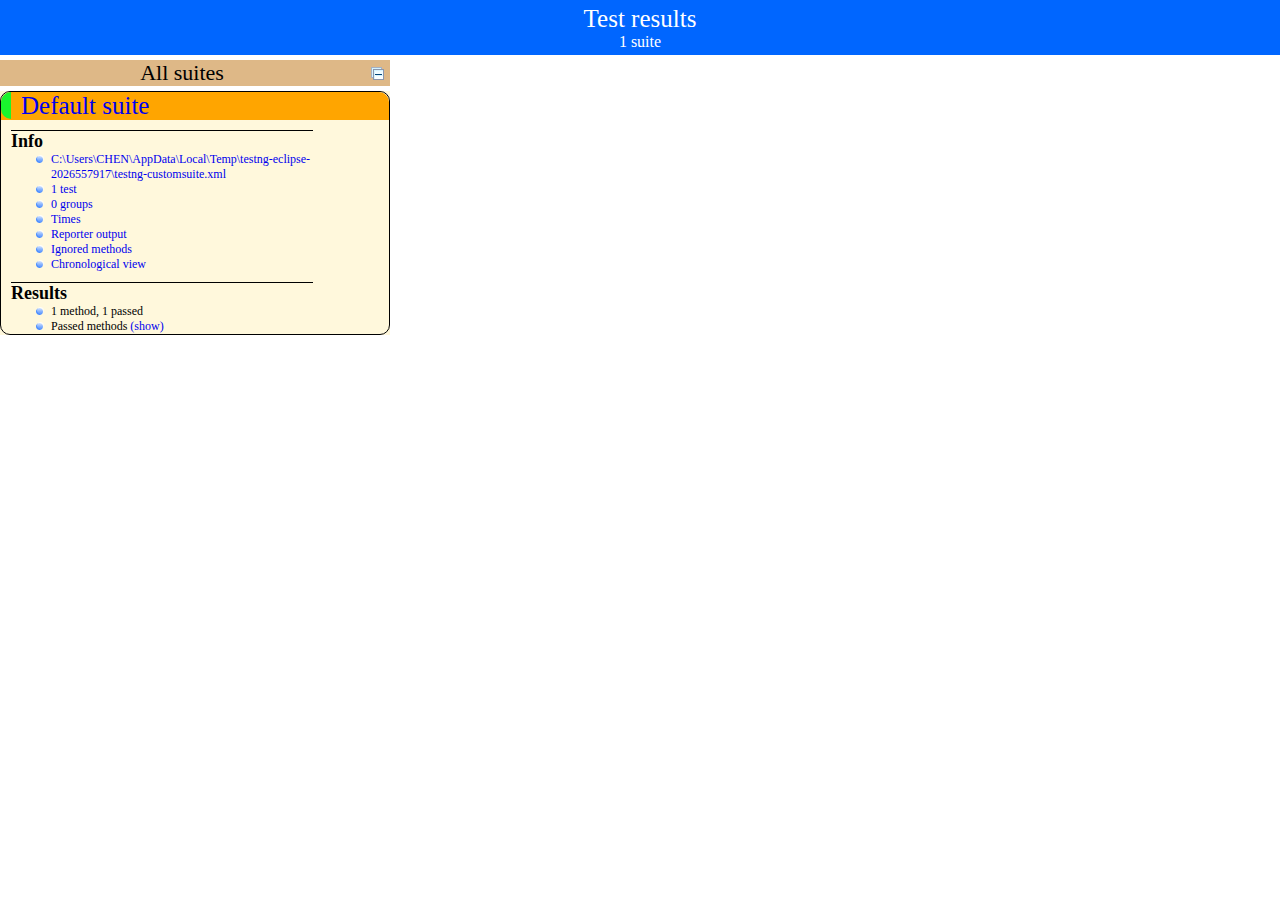
<file: test-output/index.html>
<!DOCTYPE html>

<html>
  <head>
  <title>TestNG reports</title>

    <link type="text/css" href="testng-reports.css" rel="stylesheet" />  
    <script type="text/javascript" src="jquery-1.7.1.min.js"></script>
    <script type="text/javascript" src="testng-reports.js"></script>
    <script type="text/javascript" src="https://www.google.com/jsapi"></script>
    <script type='text/javascript'>
      google.load('visualization', '1', {packages:['table']});
      google.setOnLoadCallback(drawTable);
      var suiteTableInitFunctions = new Array();
      var suiteTableData = new Array();
    </script>
    <!--
      <script type="text/javascript" src="jquery-ui/js/jquery-ui-1.8.16.custom.min.js"></script>
     -->
  </head>

  <body>
    <div class="top-banner-root">
      <span class="top-banner-title-font">Test results</span>
      <br/>
      <span class="top-banner-font-1">1 suite</span>
    </div> <!-- top-banner-root -->
    <div class="navigator-root">
      <div class="navigator-suite-header">
        <span>All suites</span>
        <a href="#" class="collapse-all-link" title="Collapse/expand all the suites">
          <img class="collapse-all-icon" src="collapseall.gif">
          </img> <!-- collapse-all-icon -->
        </a> <!-- collapse-all-link -->
      </div> <!-- navigator-suite-header -->
      <div class="suite">
        <div class="rounded-window">
          <div class="suite-header light-rounded-window-top">
            <a href="#" class="navigator-link" panel-name="suite-Default_suite">
              <span class="suite-name border-passed">Default suite</span>
            </a> <!-- navigator-link -->
          </div> <!-- suite-header light-rounded-window-top -->
          <div class="navigator-suite-content">
            <div class="suite-section-title">
              <span>Info</span>
            </div> <!-- suite-section-title -->
            <div class="suite-section-content">
              <ul>
                <li>
                  <a href="#" class="navigator-link " panel-name="test-xml-Default_suite">
                    <span>C:\Users\CHEN\AppData\Local\Temp\testng-eclipse-2026557917\testng-customsuite.xml</span>
                  </a> <!-- navigator-link  -->
                </li>
                <li>
                  <a href="#" class="navigator-link " panel-name="testlist-Default_suite">
                    <span class="test-stats">1 test</span>
                  </a> <!-- navigator-link  -->
                </li>
                <li>
                  <a href="#" class="navigator-link " panel-name="group-Default_suite">
                    <span>0 groups</span>
                  </a> <!-- navigator-link  -->
                </li>
                <li>
                  <a href="#" class="navigator-link " panel-name="times-Default_suite">
                    <span>Times</span>
                  </a> <!-- navigator-link  -->
                </li>
                <li>
                  <a href="#" class="navigator-link " panel-name="reporter-Default_suite">
                    <span>Reporter output</span>
                  </a> <!-- navigator-link  -->
                </li>
                <li>
                  <a href="#" class="navigator-link " panel-name="ignored-methods-Default_suite">
                    <span>Ignored methods</span>
                  </a> <!-- navigator-link  -->
                </li>
                <li>
                  <a href="#" class="navigator-link " panel-name="chronological-Default_suite">
                    <span>Chronological view</span>
                  </a> <!-- navigator-link  -->
                </li>
              </ul>
            </div> <!-- suite-section-content -->
            <div class="result-section">
              <div class="suite-section-title">
                <span>Results</span>
              </div> <!-- suite-section-title -->
              <div class="suite-section-content">
                <ul>
                  <li>
                    <span class="method-stats">1 method,   1 passed</span>
                  </li>
                  <li>
                    <span class="method-list-title passed">Passed methods</span>
                    <span class="show-or-hide-methods passed">
                      <a href="#" panel-name="suite-Default_suite" class="hide-methods passed suite-Default_suite"> (hide)</a> <!-- hide-methods passed suite-Default_suite -->
                      <a href="#" panel-name="suite-Default_suite" class="show-methods passed suite-Default_suite"> (show)</a> <!-- show-methods passed suite-Default_suite -->
                    </span>
                    <div class="method-list-content passed suite-Default_suite">
                      <span>
                        <img width="3%" src="passed.png"/>
                        <a href="#" class="method navigator-link" panel-name="suite-Default_suite" title="com.tz.online.order.dao.TestOrderDaoImpl" hash-for-method="testRowCount">testRowCount</a> <!-- method navigator-link -->
                      </span>
                      <br/>
                    </div> <!-- method-list-content passed suite-Default_suite -->
                  </li>
                </ul>
              </div> <!-- suite-section-content -->
            </div> <!-- result-section -->
          </div> <!-- navigator-suite-content -->
        </div> <!-- rounded-window -->
      </div> <!-- suite -->
    </div> <!-- navigator-root -->
    <div class="wrapper">
      <div class="main-panel-root">
        <div panel-name="suite-Default_suite" class="panel Default_suite">
          <div class="suite-Default_suite-class-passed">
            <div class="main-panel-header rounded-window-top">
              <img src="passed.png"/>
              <span class="class-name">com.tz.online.order.dao.TestOrderDaoImpl</span>
            </div> <!-- main-panel-header rounded-window-top -->
            <div class="main-panel-content rounded-window-bottom">
              <div class="method">
                <div class="method-content">
                  <a name="testRowCount">
                  </a> <!-- testRowCount -->
                  <span class="method-name">testRowCount</span>
                </div> <!-- method-content -->
              </div> <!-- method -->
            </div> <!-- main-panel-content rounded-window-bottom -->
          </div> <!-- suite-Default_suite-class-passed -->
        </div> <!-- panel Default_suite -->
        <div panel-name="test-xml-Default_suite" class="panel">
          <div class="main-panel-header rounded-window-top">
            <span class="header-content">C:\Users\CHEN\AppData\Local\Temp\testng-eclipse-2026557917\testng-customsuite.xml</span>
          </div> <!-- main-panel-header rounded-window-top -->
          <div class="main-panel-content rounded-window-bottom">
            <pre>
&lt;?xml version=&quot;1.0&quot; encoding=&quot;UTF-8&quot;?&gt;
&lt;!DOCTYPE suite SYSTEM &quot;http://testng.org/testng-1.0.dtd&quot;&gt;
&lt;suite guice-stage=&quot;DEVELOPMENT&quot; name=&quot;Default suite&quot;&gt;
  &lt;test verbose=&quot;2&quot; name=&quot;Default test&quot;&gt;
    &lt;classes&gt;
      &lt;class name=&quot;com.tz.online.order.dao.TestOrderDaoImpl&quot;&gt;
        &lt;methods&gt;
          &lt;include name=&quot;testRowCount&quot;/&gt;
        &lt;/methods&gt;
      &lt;/class&gt; &lt;!-- com.tz.online.order.dao.TestOrderDaoImpl --&gt;
    &lt;/classes&gt;
  &lt;/test&gt; &lt;!-- Default test --&gt;
&lt;/suite&gt; &lt;!-- Default suite --&gt;
            </pre>
          </div> <!-- main-panel-content rounded-window-bottom -->
        </div> <!-- panel -->
        <div panel-name="testlist-Default_suite" class="panel">
          <div class="main-panel-header rounded-window-top">
            <span class="header-content">Tests for Default suite</span>
          </div> <!-- main-panel-header rounded-window-top -->
          <div class="main-panel-content rounded-window-bottom">
            <ul>
              <li>
                <span class="test-name">Default test (1 class)</span>
              </li>
            </ul>
          </div> <!-- main-panel-content rounded-window-bottom -->
        </div> <!-- panel -->
        <div panel-name="group-Default_suite" class="panel">
          <div class="main-panel-header rounded-window-top">
            <span class="header-content">Groups for Default suite</span>
          </div> <!-- main-panel-header rounded-window-top -->
          <div class="main-panel-content rounded-window-bottom">
          </div> <!-- main-panel-content rounded-window-bottom -->
        </div> <!-- panel -->
        <div panel-name="times-Default_suite" class="panel">
          <div class="main-panel-header rounded-window-top">
            <span class="header-content">Times for Default suite</span>
          </div> <!-- main-panel-header rounded-window-top -->
          <div class="main-panel-content rounded-window-bottom">
            <div class="times-div">
              <script type="text/javascript">
suiteTableInitFunctions.push('tableData_Default_suite');
function tableData_Default_suite() {
var data = new google.visualization.DataTable();
data.addColumn('number', 'Number');
data.addColumn('string', 'Method');
data.addColumn('string', 'Class');
data.addColumn('number', 'Time (ms)');
data.addRows(1);
data.setCell(0, 0, 0)
data.setCell(0, 1, 'testRowCount')
data.setCell(0, 2, 'com.tz.online.order.dao.TestOrderDaoImpl')
data.setCell(0, 3, 2230);
window.suiteTableData['Default_suite']= { tableData: data, tableDiv: 'times-div-Default_suite'}
return data;
}
              </script>
              <span class="suite-total-time">Total running time: 2 seconds</span>
              <div id="times-div-Default_suite">
              </div> <!-- times-div-Default_suite -->
            </div> <!-- times-div -->
          </div> <!-- main-panel-content rounded-window-bottom -->
        </div> <!-- panel -->
        <div panel-name="reporter-Default_suite" class="panel">
          <div class="main-panel-header rounded-window-top">
            <span class="header-content">Reporter output for Default suite</span>
          </div> <!-- main-panel-header rounded-window-top -->
          <div class="main-panel-content rounded-window-bottom">
          </div> <!-- main-panel-content rounded-window-bottom -->
        </div> <!-- panel -->
        <div panel-name="ignored-methods-Default_suite" class="panel">
          <div class="main-panel-header rounded-window-top">
            <span class="header-content">6 ignored methods</span>
          </div> <!-- main-panel-header rounded-window-top -->
          <div class="main-panel-content rounded-window-bottom">
            <div class="ignored-class-div">
              <span class="ignored-class-name">com.tz.online.order.dao.TestOrderDaoImpl</span>
              <div class="ignored-methods-div">
                <span class="ignored-method-name">testFindById</span>
                <br/>
                <span class="ignored-method-name">testFindByNum</span>
                <br/>
                <span class="ignored-method-name">testSelectByPage</span>
                <br/>
                <span class="ignored-method-name">testSave</span>
                <br/>
                <span class="ignored-method-name">testDelete</span>
                <br/>
                <span class="ignored-method-name">testClean</span>
                <br/>
              </div> <!-- ignored-methods-div -->
            </div> <!-- ignored-class-div -->
          </div> <!-- main-panel-content rounded-window-bottom -->
        </div> <!-- panel -->
        <div panel-name="chronological-Default_suite" class="panel">
          <div class="main-panel-header rounded-window-top">
            <span class="header-content">Methods in chronological order</span>
          </div> <!-- main-panel-header rounded-window-top -->
          <div class="main-panel-content rounded-window-bottom">
            <div class="chronological-class">
              <div class="chronological-class-name">com.tz.online.order.dao.TestOrderDaoImpl</div> <!-- chronological-class-name -->
              <div class="test-method">
                <span class="method-name">testRowCount</span>
                <span class="method-start">0 ms</span>
              </div> <!-- test-method -->
          </div> <!-- main-panel-content rounded-window-bottom -->
        </div> <!-- panel -->
      </div> <!-- main-panel-root -->
    </div> <!-- wrapper -->
  </body>
</html>
</file>
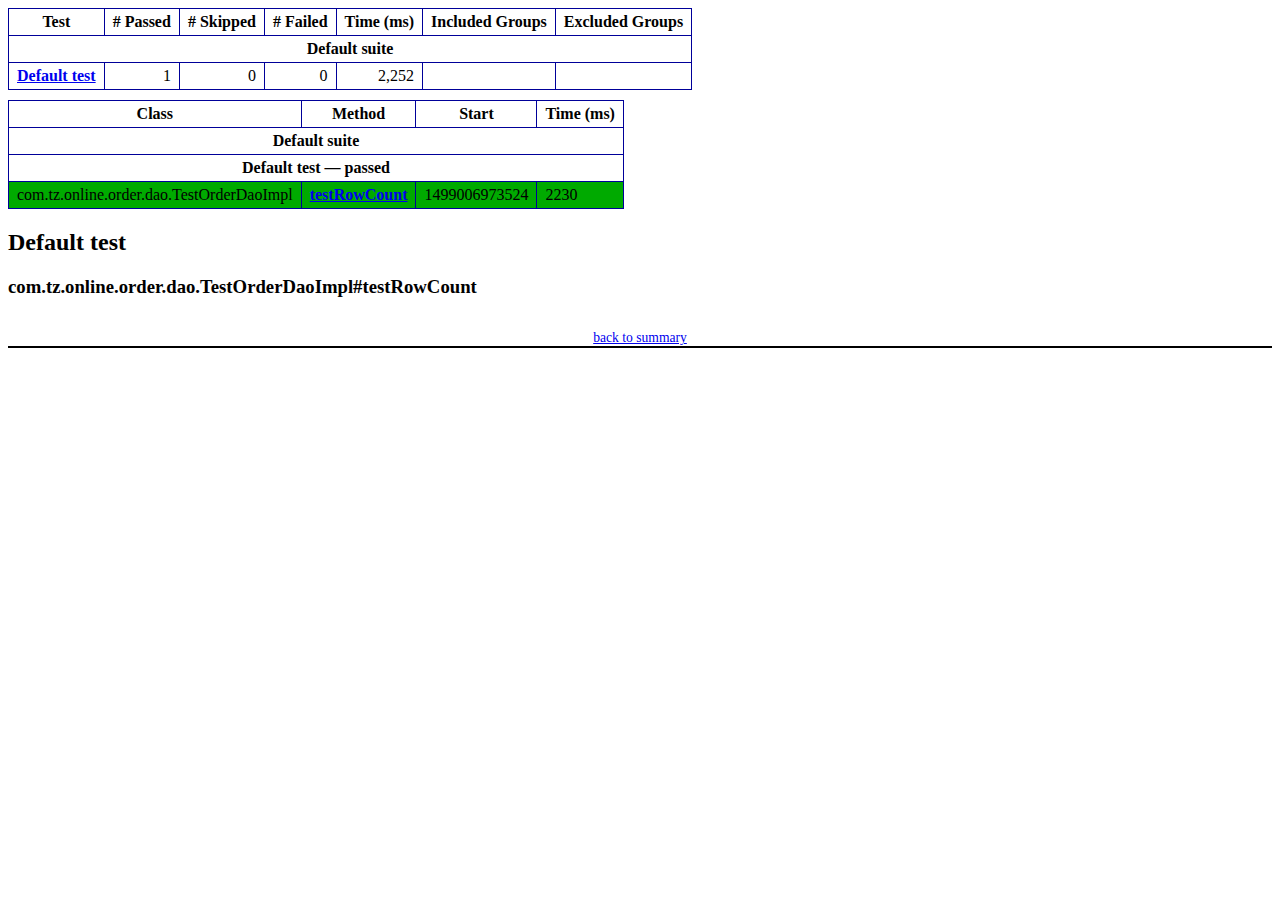
<file: test-output/emailable-report.html>
<!DOCTYPE html PUBLIC "-//W3C//DTD XHTML 1.1//EN" "http://www.w3.org/TR/xhtml11/DTD/xhtml11.dtd">
<html xmlns="http://www.w3.org/1999/xhtml"><head><title>TestNG Report</title><style type="text/css">table {margin-bottom:10px;border-collapse:collapse;empty-cells:show}th,td {border:1px solid #009;padding:.25em .5em}th {vertical-align:bottom}td {vertical-align:top}table a {font-weight:bold}.stripe td {background-color: #E6EBF9}.num {text-align:right}.passedodd td {background-color: #3F3}.passedeven td {background-color: #0A0}.skippedodd td {background-color: #DDD}.skippedeven td {background-color: #CCC}.failedodd td,.attn {background-color: #F33}.failedeven td,.stripe .attn {background-color: #D00}.stacktrace {white-space:pre;font-family:monospace}.totop {font-size:85%;text-align:center;border-bottom:2px solid #000}</style></head><body><table><tr><th>Test</th><th># Passed</th><th># Skipped</th><th># Failed</th><th>Time (ms)</th><th>Included Groups</th><th>Excluded Groups</th></tr><tr><th colspan="7">Default suite</th></tr><tr><td><a href="#t0">Default test</a></td><td class="num">1</td><td class="num">0</td><td class="num">0</td><td class="num">2,252</td><td></td><td></td></tr></table><table><thead><tr><th>Class</th><th>Method</th><th>Start</th><th>Time (ms)</th></tr></thead><tbody><tr><th colspan="4">Default suite</th></tr></tbody><tbody id="t0"><tr><th colspan="4">Default test &#8212; passed</th></tr><tr class="passedeven"><td rowspan="1">com.tz.online.order.dao.TestOrderDaoImpl</td><td><a href="#m0">testRowCount</a></td><td rowspan="1">1499006973524</td><td rowspan="1">2230</td></tr></tbody></table><h2>Default test</h2><h3 id="m0">com.tz.online.order.dao.TestOrderDaoImpl#testRowCount</h3><table class="result"></table><p class="totop"><a href="#summary">back to summary</a></p></body></html>
</file>
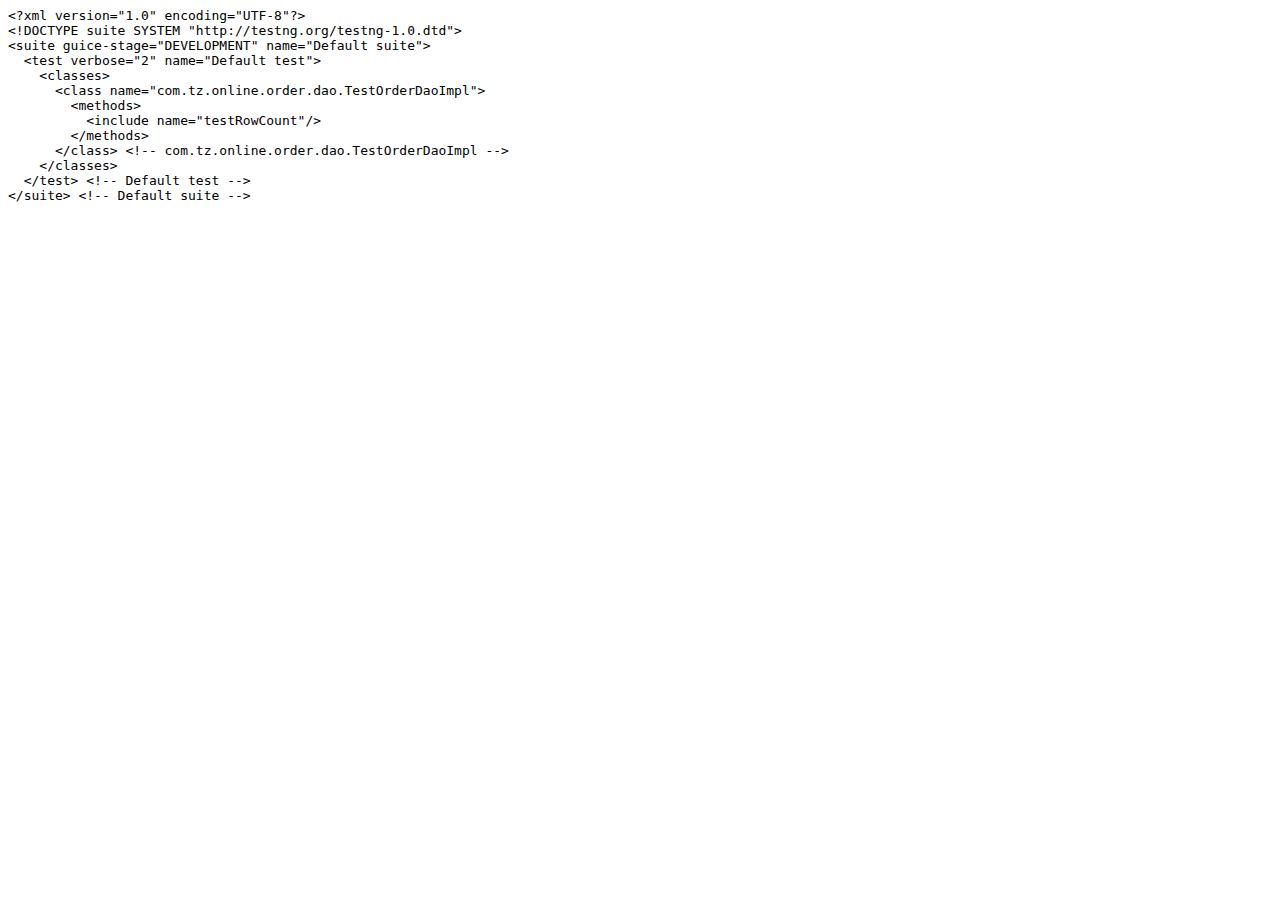
<file: test-output/old/Default suite/testng.xml.html>
<html><head><title>testng.xml for Default suite</title></head><body><tt>&lt;?xml&nbsp;version="1.0"&nbsp;encoding="UTF-8"?&gt;<br/>&lt;!DOCTYPE&nbsp;suite&nbsp;SYSTEM&nbsp;"http://testng.org/testng-1.0.dtd"&gt;<br/>&lt;suite&nbsp;guice-stage="DEVELOPMENT"&nbsp;name="Default&nbsp;suite"&gt;<br/>&nbsp;&nbsp;&lt;test&nbsp;verbose="2"&nbsp;name="Default&nbsp;test"&gt;<br/>&nbsp;&nbsp;&nbsp;&nbsp;&lt;classes&gt;<br/>&nbsp;&nbsp;&nbsp;&nbsp;&nbsp;&nbsp;&lt;class&nbsp;name="com.tz.online.order.dao.TestOrderDaoImpl"&gt;<br/>&nbsp;&nbsp;&nbsp;&nbsp;&nbsp;&nbsp;&nbsp;&nbsp;&lt;methods&gt;<br/>&nbsp;&nbsp;&nbsp;&nbsp;&nbsp;&nbsp;&nbsp;&nbsp;&nbsp;&nbsp;&lt;include&nbsp;name="testRowCount"/&gt;<br/>&nbsp;&nbsp;&nbsp;&nbsp;&nbsp;&nbsp;&nbsp;&nbsp;&lt;/methods&gt;<br/>&nbsp;&nbsp;&nbsp;&nbsp;&nbsp;&nbsp;&lt;/class&gt;&nbsp;&lt;!--&nbsp;com.tz.online.order.dao.TestOrderDaoImpl&nbsp;--&gt;<br/>&nbsp;&nbsp;&nbsp;&nbsp;&lt;/classes&gt;<br/>&nbsp;&nbsp;&lt;/test&gt;&nbsp;&lt;!--&nbsp;Default&nbsp;test&nbsp;--&gt;<br/>&lt;/suite&gt;&nbsp;&lt;!--&nbsp;Default&nbsp;suite&nbsp;--&gt;<br/></tt></body></html>
</file>
<file: test-output/testng-reports.css>
body {
    margin: 0px 0px 5px 5px;
}

ul {
    margin: 0px;
}

li {
    list-style-type: none;
}

a {
    text-decoration: none;
}

a:hover {
    text-decoration: underline;
}

.navigator-selected {
    background: #ffa500;
}

.wrapper {
    position: absolute;
    top: 60px;
    bottom: 0;
    left: 400px;
    right: 0;
    overflow: auto;
}

.navigator-root {
    position: absolute;
    top: 60px;
    bottom: 0;
    left: 0;
    width: 400px;
    overflow-y: auto;
}

.suite {
    margin: 0px 10px 10px 0px;
    background-color: #fff8dc;
}

.suite-name {
    padding-left: 10px;
    font-size: 25px;
    font-family: Times;
}

.main-panel-header {
    padding: 5px;
    background-color: #9FB4D9; //afeeee;
    font-family: monospace;
    font-size: 18px;
}

.main-panel-content {
    padding: 5px;
    margin-bottom: 10px;
    background-color: #DEE8FC; //d0ffff;
}

.rounded-window {
    border-radius: 10px;
    border-style: solid;
    border-width: 1px;
}

.rounded-window-top {
    border-top-right-radius: 10px 10px;
    border-top-left-radius: 10px 10px;
    border-style: solid;
    border-width: 1px;
    overflow: auto;
}

.light-rounded-window-top {
    border-top-right-radius: 10px 10px;
    border-top-left-radius: 10px 10px;
}

.rounded-window-bottom {
    border-style: solid;
    border-width: 0px 1px 1px 1px;
    border-bottom-right-radius: 10px 10px;
    border-bottom-left-radius: 10px 10px;
    overflow: auto;
}

.method-name {
    font-size: 12px;
    font-family: monospace;
}

.method-content {
    border-style: solid;
    border-width: 0px 0px 1px 0px;
    margin-bottom: 10;
    padding-bottom: 5px;
    width: 80%;
}

.parameters {
    font-size: 14px;
    font-family: monospace;
}

.stack-trace {
    white-space: pre;
    font-family: monospace;
    font-size: 12px;
    font-weight: bold;
    margin-top: 0px;
    margin-left: 20px;
}

.testng-xml {
    font-family: monospace;
}

.method-list-content {
    margin-left: 10px;
}

.navigator-suite-content {
    margin-left: 10px;
    font: 12px 'Lucida Grande';
}

.suite-section-title {
    margin-top: 10px;
    width: 80%;
    border-style: solid;
    border-width: 1px 0px 0px 0px;
    font-family: Times;
    font-size: 18px;
    font-weight: bold;
}

.suite-section-content {
    list-style-image: url(bullet_point.png);
}

.top-banner-root {
    position: absolute;
    top: 0;
    height: 45px;
    left: 0;
    right: 0;
    padding: 5px;
    margin: 0px 0px 5px 0px;
    background-color: #0066ff;
    font-family: Times;
    color: #fff;
    text-align: center;
}

.top-banner-title-font {
    font-size: 25px;
}

.test-name {
    font-family: 'Lucida Grande';
    font-size: 16px;
}

.suite-icon {
    padding: 5px;
    float: right;
    height: 20;
}

.test-group {
    font: 20px 'Lucida Grande';
    margin: 5px 5px 10px 5px;
    border-width: 0px 0px 1px 0px;
    border-style: solid;
    padding: 5px;
}

.test-group-name {
    font-weight: bold;
}

.method-in-group {
    font-size: 16px;
    margin-left: 80px;
}

table.google-visualization-table-table {
    width: 100%;
}

.reporter-method-name {
    font-size: 14px;
    font-family: monospace;
}

.reporter-method-output-div {
    padding: 5px;
    margin: 0px 0px 5px 20px;
    font-size: 12px;
    font-family: monospace;
    border-width: 0px 0px 0px 1px;
    border-style: solid;
}

.ignored-class-div {
    font-size: 14px;
    font-family: monospace;
}

.ignored-methods-div {
    padding: 5px;
    margin: 0px 0px 5px 20px;
    font-size: 12px;
    font-family: monospace;
    border-width: 0px 0px 0px 1px;
    border-style: solid;
}

.border-failed {
    border-top-left-radius: 10px 10px;
    border-bottom-left-radius: 10px 10px;
    border-style: solid;
    border-width: 0px 0px 0px 10px;
    border-color: #f00;
}

.border-skipped {
    border-top-left-radius: 10px 10px;
    border-bottom-left-radius: 10px 10px;
    border-style: solid;
    border-width: 0px 0px 0px 10px;
    border-color: #edc600;
}

.border-passed {
    border-top-left-radius: 10px 10px;
    border-bottom-left-radius: 10px 10px;
    border-style: solid;
    border-width: 0px 0px 0px 10px;
    border-color: #19f52d;
}

.times-div {
    text-align: center;
    padding: 5px;
}

.suite-total-time {
    font: 16px 'Lucida Grande';
}

.configuration-suite {
    margin-left: 20px;
}

.configuration-test {
    margin-left: 40px;
}

.configuration-class {
    margin-left: 60px;
}

.configuration-method {
    margin-left: 80px;
}

.test-method {
    margin-left: 100px;
}

.chronological-class {
    background-color: #0ccff;
    border-style: solid;
    border-width: 0px 0px 1px 1px;
}

.method-start {
    float: right;
}

.chronological-class-name {
    padding: 0px 0px 0px 5px;
    color: #008;
}

.after, .before, .test-method {
    font-family: monospace;
    font-size: 14px;
}

.navigator-suite-header {
    font-size: 22px;
    margin: 0px 10px 5px 0px;
    background-color: #deb887;
    text-align: center;
}

.collapse-all-icon {
    padding: 5px;
    float: right;
}
</file>
